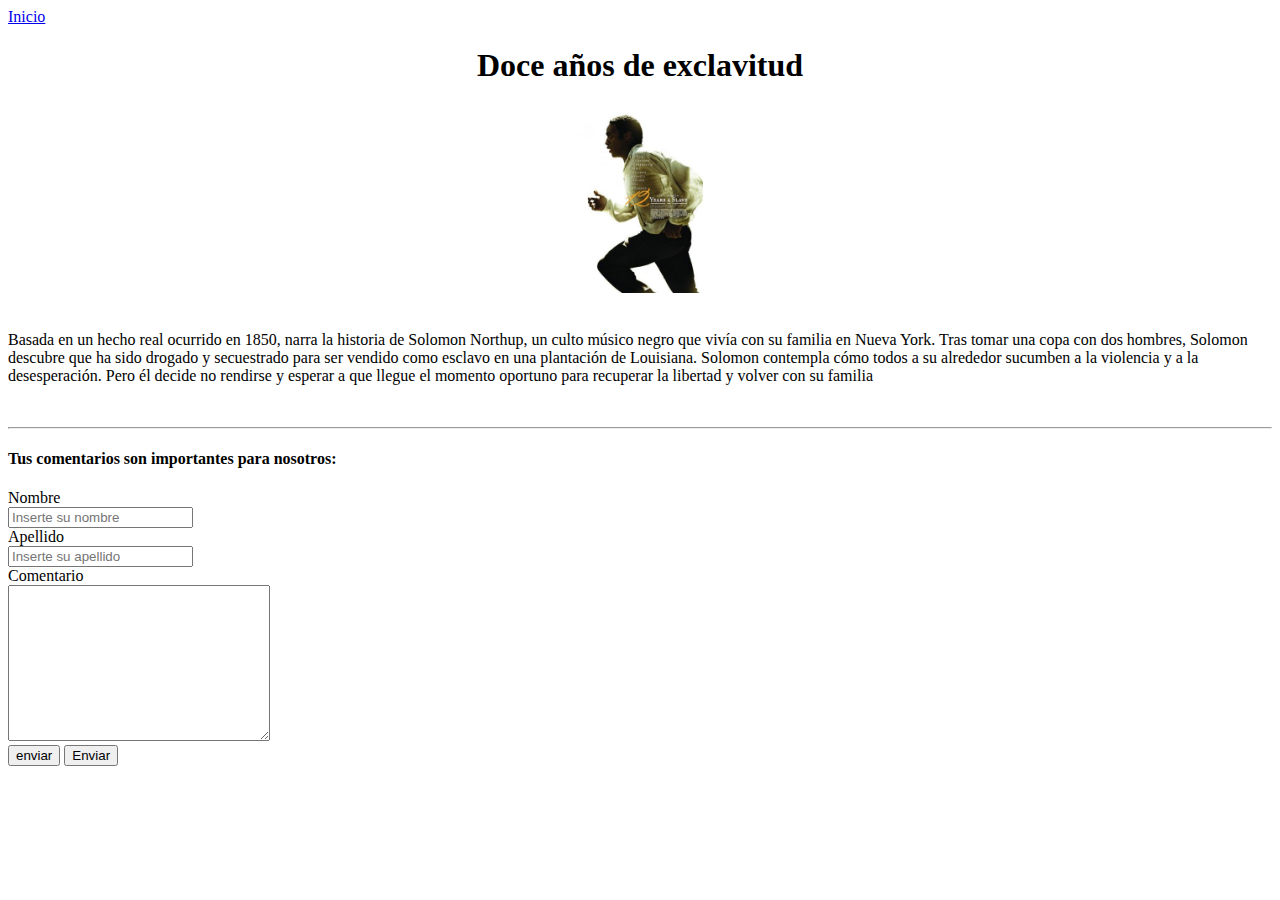
<file: PracticaC3/12esc.html>
<!DOCTYPE html>
<html lang="en">
<head>
    <meta charset="UTF-8">
    <meta http-equiv="X-UA-Compatible" content="IE=edge">
    <meta name="viewport" content="width=device-width, initial-scale=1.0">
    <title>Rápido y Furiosa</title>
</head>
<body>
    <a href="index.html">Inicio</a>
    <center><h1>Doce años de exclavitud</h1>
    <img src="./Imagen/12A_exc.jpg" width="10%"></center>
    <br>
    <p>Basada en un hecho real ocurrido en 1850, narra la historia de Solomon Northup, un culto músico negro que vivía con su familia en Nueva York. Tras tomar una copa con dos hombres, Solomon descubre que ha sido drogado y secuestrado para ser vendido como esclavo en una plantación de Louisiana. Solomon contempla cómo todos a su alrededor sucumben a la violencia y a la desesperación. Pero él decide no rendirse y esperar a que llegue el momento oportuno para recuperar la libertad y volver con su familia</p>
    <br><hr>
    


    <h4>Tus comentarios son importantes para nosotros: </h4>
    <form action="">
        <label for="nombre">Nombre</label>
        <br>
        <input type="text" name="nombre" id="nombre" placeholder="Inserte su nombre">
        <br>
        <label for="apellido">Apellido</label>
        <br>
        <input type="text" name="apellido" id="apellido" placeholder="Inserte su apellido">
        <br>

        <label for="comentario">Comentario</label>
        <br>
        <textarea name="comentario" id="comentario" cols="30" rows="10"></textarea>
        <br>
        <input type="button" value="enviar">
        <button>Enviar</button>

    </form>
</body>
</html>
</file>
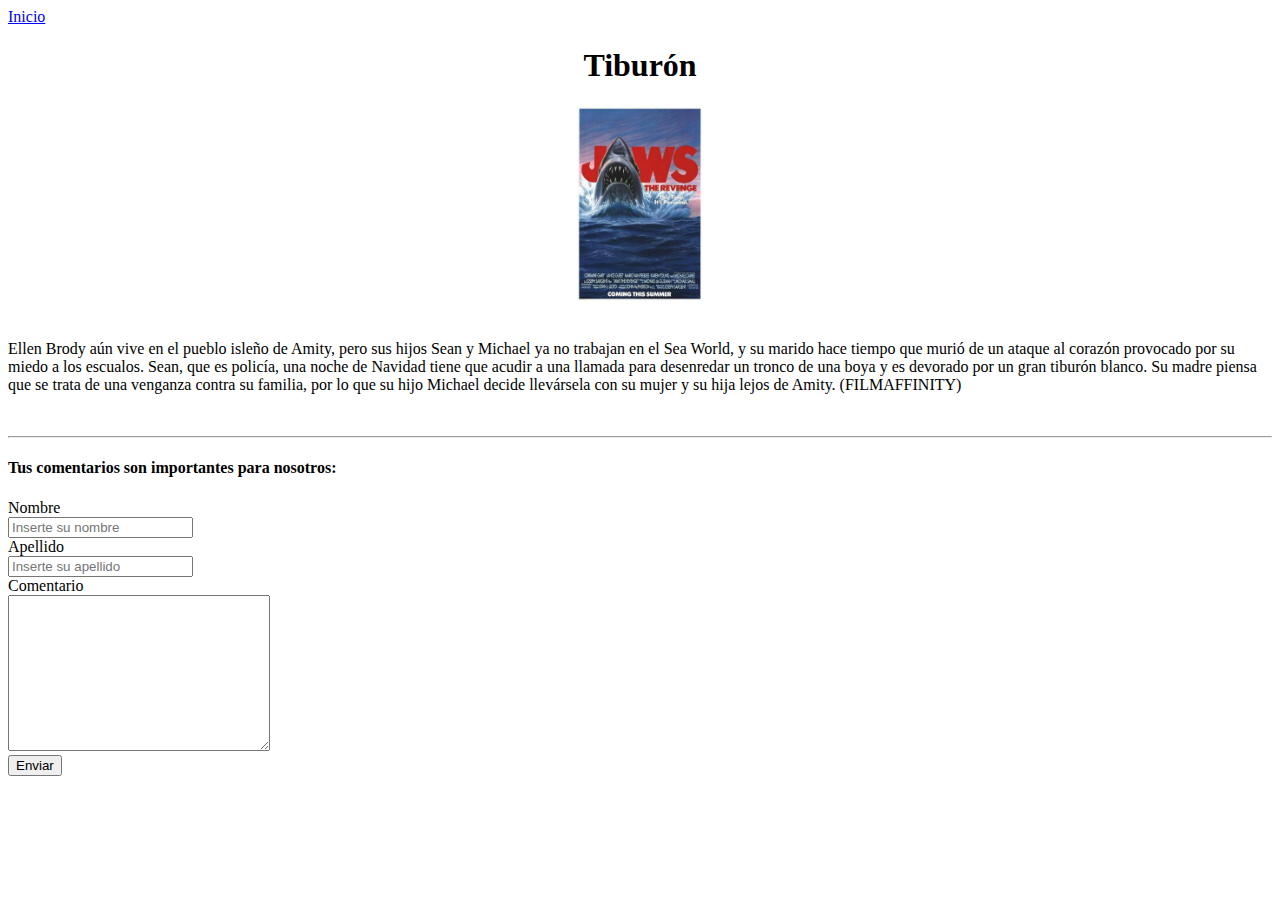
<file: PracticaC3/tiburon.html>
<!DOCTYPE html>
<html lang="en">
<head>
    <meta charset="UTF-8">
    <meta http-equiv="X-UA-Compatible" content="IE=edge">
    <meta name="viewport" content="width=device-width, initial-scale=1.0">
    <title>Rápido y Furiosa</title>
</head>
<body>
    <a href="index.html">Inicio</a>
    <center><h1>Tiburón</h1>
    <img src="./Imagen/tiburon.jpg" width="10%"></center>
    <br>
    <p>Ellen Brody aún vive en el pueblo isleño de Amity, pero sus hijos Sean y Michael ya no trabajan en el Sea World, y su marido hace tiempo que murió de un ataque al corazón provocado por su miedo a los escualos. Sean, que es policía, una noche de Navidad tiene que acudir a una llamada para desenredar un tronco de una boya y es devorado por un gran tiburón blanco. Su madre piensa que se trata de una venganza contra su familia, por lo que su hijo Michael decide llevársela con su mujer y su hija lejos de Amity. (FILMAFFINITY)</p>
    <br><hr>
    


    <h4>Tus comentarios son importantes para nosotros: </h4>
    <form action="">
        <label for="nombre">Nombre</label>
        <br>
        <input type="text" name="nombre" id="nombre" placeholder="Inserte su nombre">
        <br>
        <label for="apellido">Apellido</label>
        <br>
        <input type="text" name="apellido" id="apellido" placeholder="Inserte su apellido">
        <br>

        <label for="comentario">Comentario</label>
        <br>
        <textarea name="comentario" id="comentario" cols="30" rows="10"></textarea>
        <br>
        <input type="button" value="Enviar">
        

    </form>
</body>
</html>
</file>
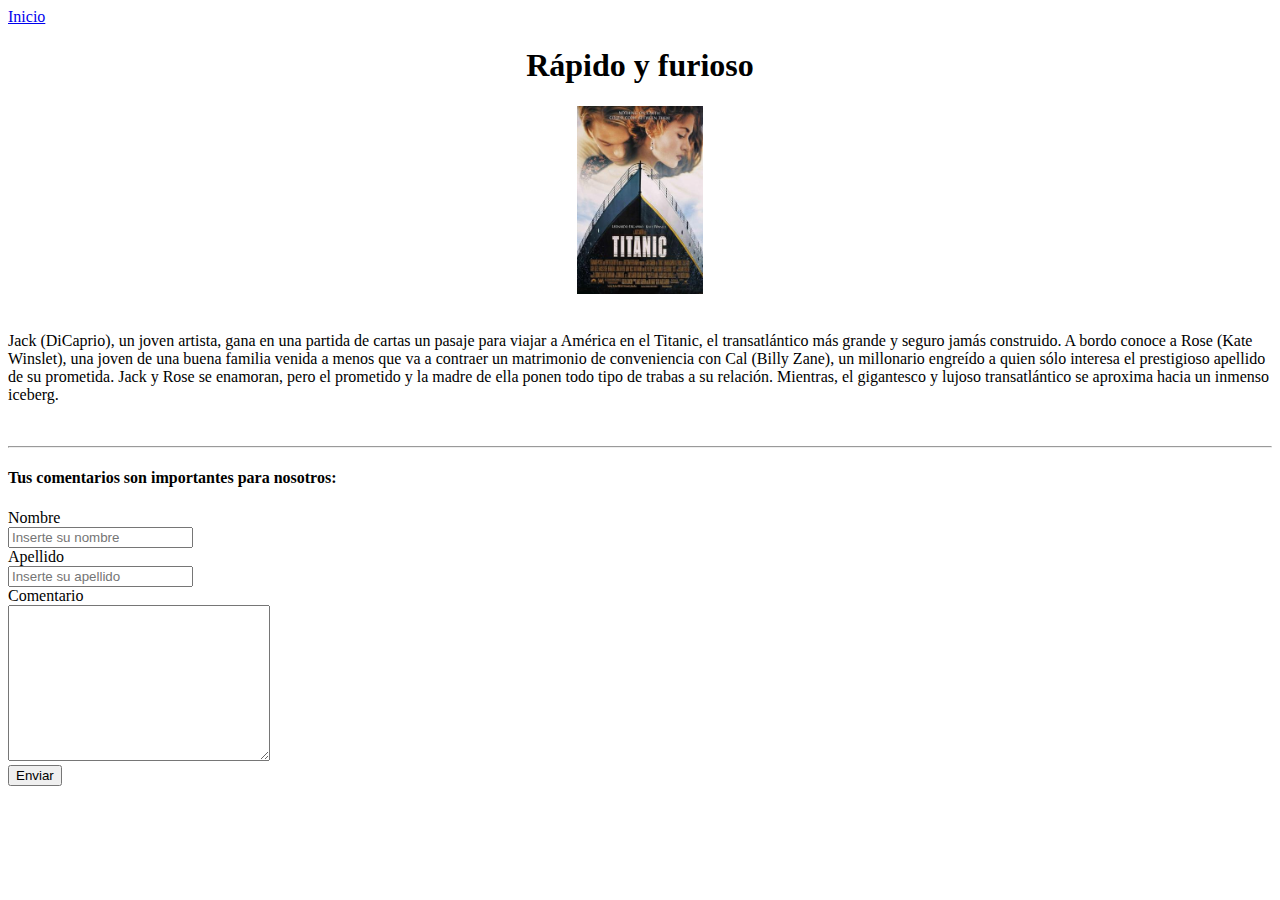
<file: PracticaC3/titanic.html>
<!DOCTYPE html>
<html lang="en">
<head>
    <meta charset="UTF-8">
    <meta http-equiv="X-UA-Compatible" content="IE=edge">
    <meta name="viewport" content="width=device-width, initial-scale=1.0">
    <title>Titanic</title>
</head>
<body>
    <a href="index.html">Inicio</a>
    <center><h1>Rápido y furioso</h1>
    <img src="./Imagen/titanic.jpg" width="10%"></center>
    <br>
    <p>Jack (DiCaprio), un joven artista, gana en una partida de cartas un pasaje para viajar a América en el Titanic, el transatlántico más grande y seguro jamás construido. A bordo conoce a Rose (Kate Winslet), una joven de una buena familia venida a menos que va a contraer un matrimonio de conveniencia con Cal (Billy Zane), un millonario engreído a quien sólo interesa el prestigioso apellido de su prometida. Jack y Rose se enamoran, pero el prometido y la madre de ella ponen todo tipo de trabas a su relación. Mientras, el gigantesco y lujoso transatlántico se aproxima hacia un inmenso iceberg.</p>
    <br><hr>
    


    <h4>Tus comentarios son importantes para nosotros: </h4>
    <form action="">
        <label for="nombre">Nombre</label>
        <br>
        <input type="text" name="nombre" id="nombre" placeholder="Inserte su nombre">
        <br>
        <label for="apellido">Apellido</label>
        <br>
        <input type="text" name="apellido" id="apellido" placeholder="Inserte su apellido">
        <br>

        <label for="comentario">Comentario</label>
        <br>
        <textarea name="comentario" id="comentario" cols="30" rows="10"></textarea>
        <br>
        <input type="button" value="Enviar">
       

    </form>
</body>
</html>
</file>
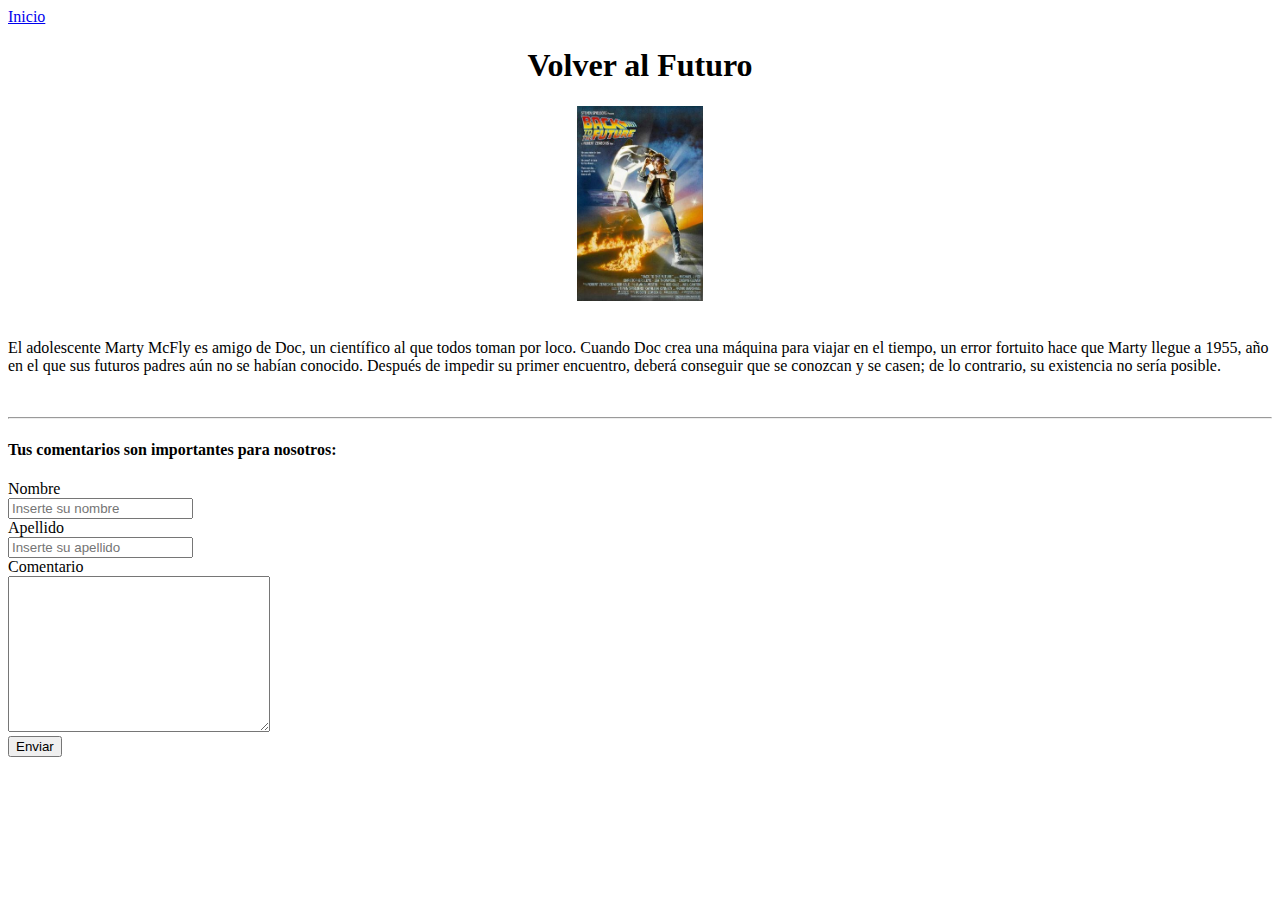
<file: PracticaC3/volfut.html>
<!DOCTYPE html>
<html lang="en">
<head>
    <meta charset="UTF-8">
    <meta http-equiv="X-UA-Compatible" content="IE=edge">
    <meta name="viewport" content="width=device-width, initial-scale=1.0">
    <title>Rápido y Furiosa</title>
</head>
<body>
    <a href="index.html">Inicio</a>
    <center><h1>Volver al Futuro</h1>
    <img src="./Imagen/V_F.jpg" width="10%"></center>
    <br>
    <p>El adolescente Marty McFly es amigo de Doc, un científico al que todos toman por loco. Cuando Doc crea una máquina para viajar en el tiempo, un error fortuito hace que Marty llegue a 1955, año en el que sus futuros padres aún no se habían conocido. Después de impedir su primer encuentro, deberá conseguir que se conozcan y se casen; de lo contrario, su existencia no sería posible.</p>
    <br><hr>
    


    <h4>Tus comentarios son importantes para nosotros: </h4>
    <form action="">
        <label for="nombre">Nombre</label>
        <br>
        <input type="text" name="nombre" id="nombre" placeholder="Inserte su nombre">
        <br>
        <label for="apellido">Apellido</label>
        <br>
        <input type="text" name="apellido" id="apellido" placeholder="Inserte su apellido">
        <br>

        <label for="comentario">Comentario</label>
        <br>
        <textarea name="comentario" id="comentario" cols="30" rows="10"></textarea>
        <br>
        <input type="button" value="Enviar">

    </form>
</body>
</html>
</file>
